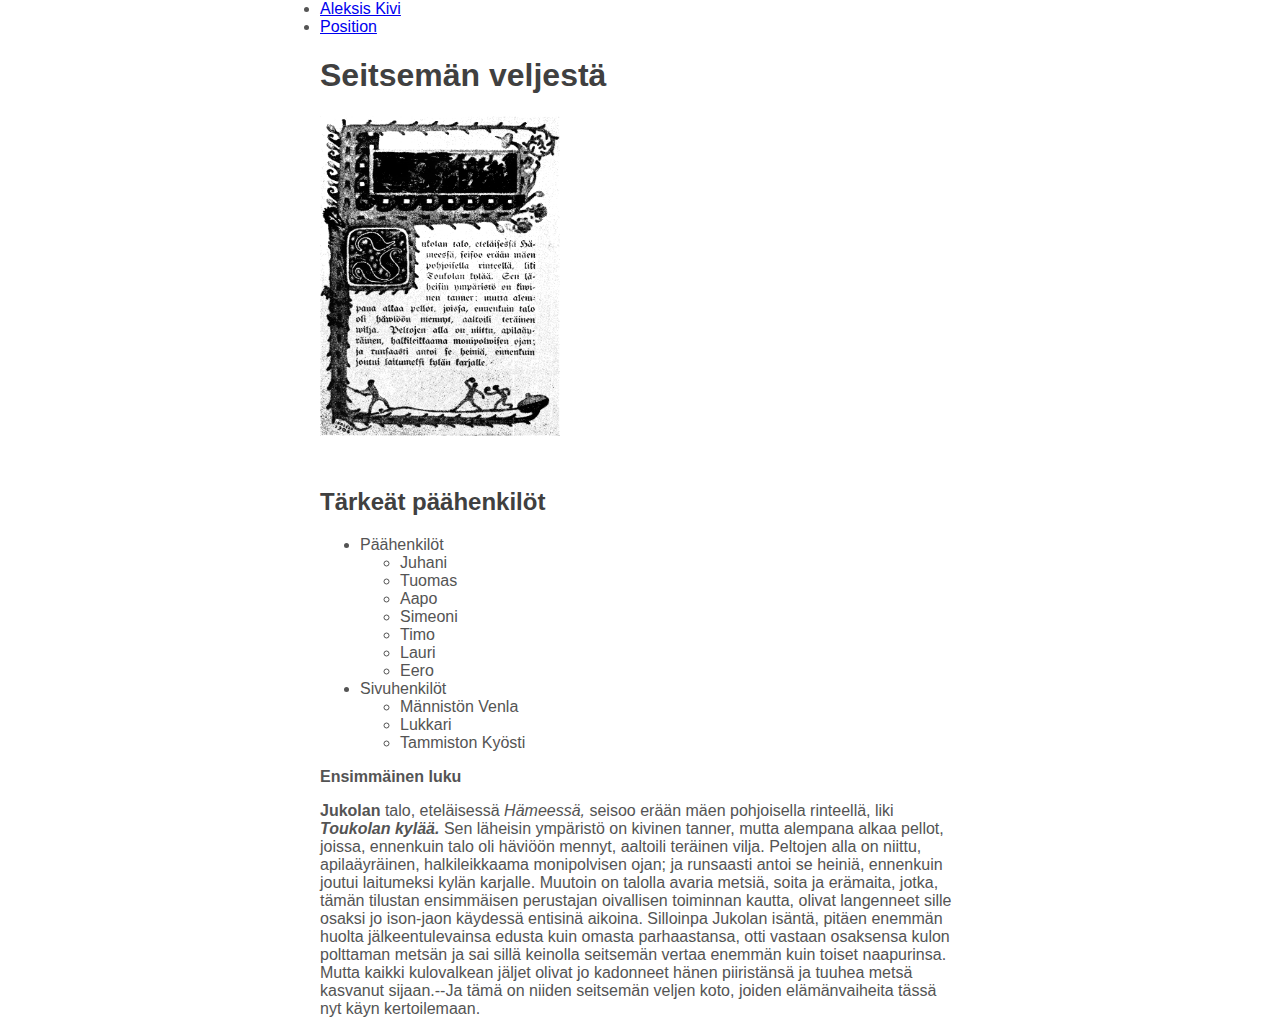
<file: index.html>
<!DOCTYPE html>
<html>

<head>
  <link rel="stylesheet" href="style.css">
  <meta charset="utf-8">
  <title>Lapio website</title>
</head>

<body>
  <!--Tee tehtävät tänne-->
 <li><a href="sivu2.html">Aleksis Kivi<a/></li>
 <li><a href="position.html">Position<a/></li>
  <h1 class="otsikko">Seitsemän veljestä</h1>
  <img src="assets/seitseman_veljesta.png" height="320" width="240"/>
  <h2 class="otsikko2">Tärkeät päähenkilöt</h2>
  <ul class="lista">
  <li>Päähenkilöt</li>
  <ul>
    <li>Juhani</li>
    <li>Tuomas</li>
    <li>Aapo</li>
    <li>Simeoni</li>
    <li>Timo</li>
    <li>Lauri</li>
    <li>Eero</li>	 
  </ul>
  <li>Sivuhenkilöt</li>
  <ul>
    <li>Männistön Venla</li>
    <li>Lukkari</li>
    <li>Tammiston Kyösti</li>  
  </ul>
  </ul>

  <p><strong>Ensimmäinen luku</strong></p>
  <p><strong>Jukolan </strong>talo, eteläisessä <i>Hämeessä,</i> seisoo erään mäen pohjoisella rinteellä, liki <strong><i>Toukolan kylää.</i></strong>
  Sen läheisin ympäristö on kivinen tanner, mutta alempana alkaa pellot, joissa, ennenkuin talo oli häviöön mennyt, aaltoili teräinen vilja. Peltojen alla on niittu, apilaäyräinen,
  halkileikkaama monipolvisen ojan; ja runsaasti antoi se heiniä,
  ennenkuin joutui laitumeksi kylän karjalle. Muutoin on talolla avaria
  metsiä, soita ja erämaita, jotka, tämän tilustan ensimmäisen perustajan
  oivallisen toiminnan kautta, olivat langenneet sille osaksi jo ison-jaon
  käydessä entisinä aikoina. Silloinpa Jukolan isäntä, pitäen enemmän
  huolta jälkeentulevainsa edusta kuin omasta parhaastansa, otti vastaan
  osaksensa kulon polttaman metsän ja sai sillä keinolla seitsemän vertaa
  enemmän kuin toiset naapurinsa. Mutta kaikki kulovalkean jäljet olivat
  jo kadonneet hänen piiristänsä ja tuuhea metsä kasvanut sijaan.--Ja tämä
  on niiden seitsemän veljen koto, joiden elämänvaiheita tässä nyt käyn
  kertoilemaan.
  </p>

</body>

</html>
</file>
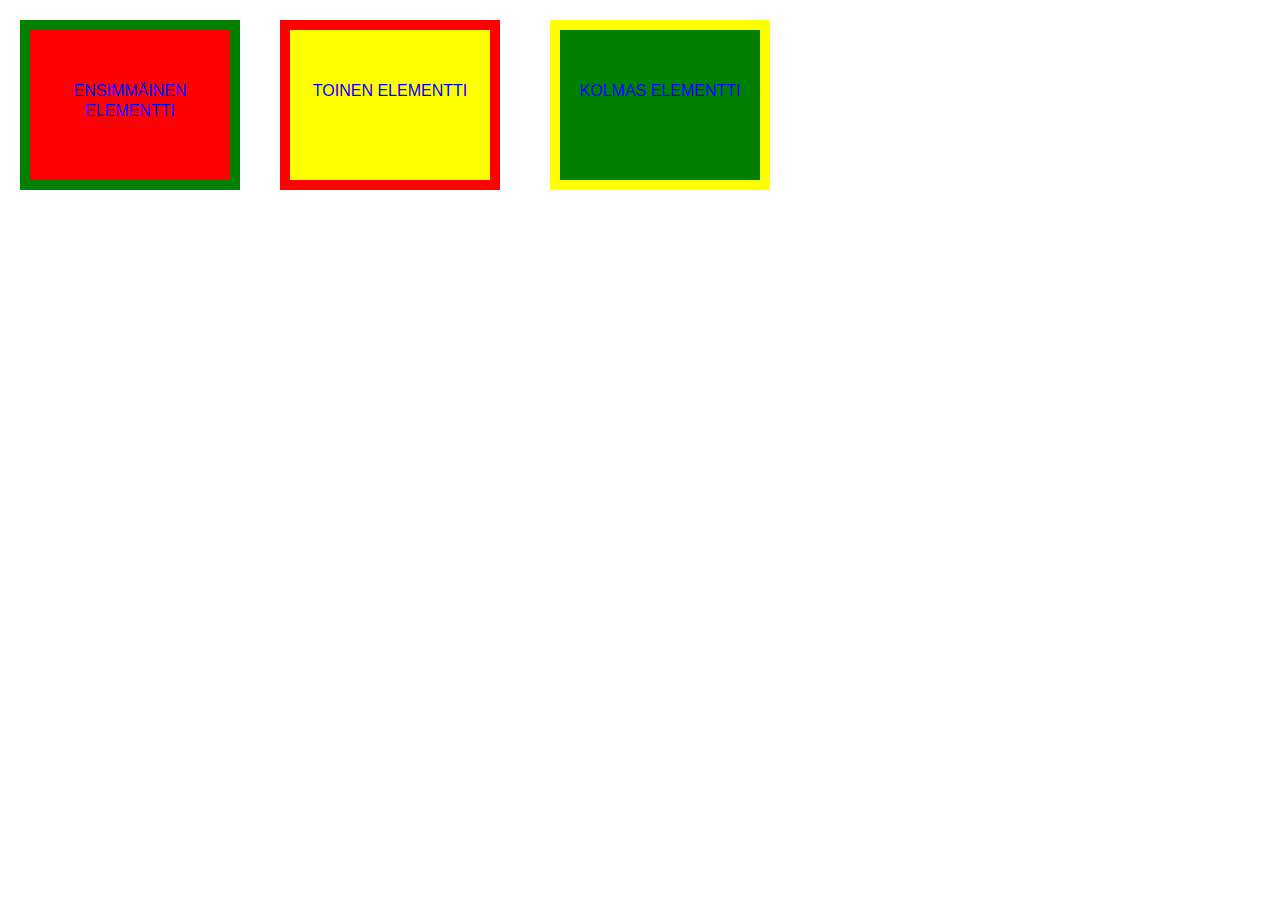
<file: position.html>
<!DOCTYPE html>
<html>

<head>
  <link rel="stylesheet" href="style.css">
  <meta charset="utf-8">
  <title>Lapio website</title>
</head>
<body>
  <div class="first-box-container">
    <p id="box">Ensimmäinen elementti</p>
  </div>
  <div class="second-box-container">
    <p id="box">Toinen elementti</p>
  </div>
  <div class="third-box-container">
    <p id="box">Kolmas elementti</p>
  </div>
</body>
</file>
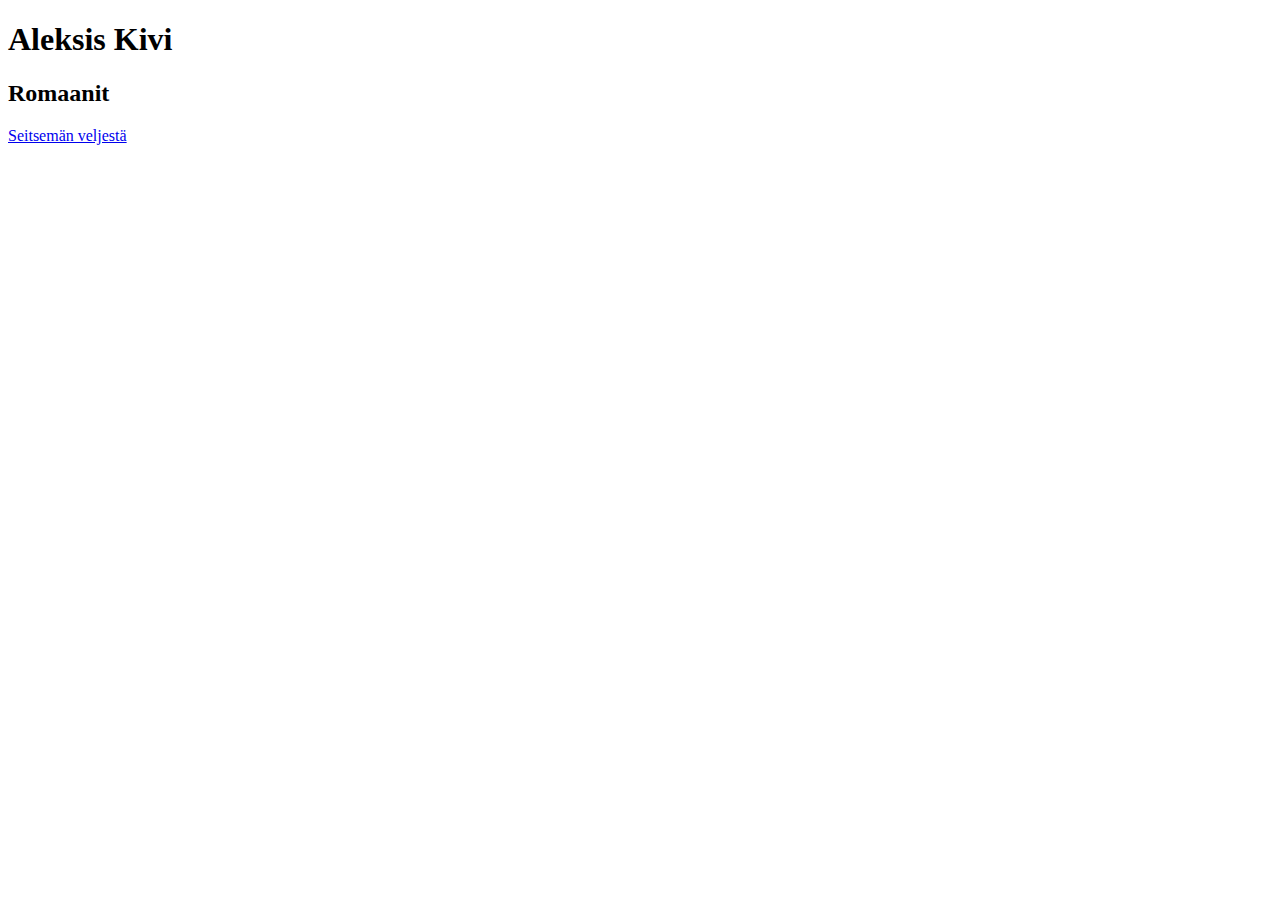
<file: sivu2.html>
<!DOCTYPE html>
<html>
  <head>
    <meta charset="utf-8">
    <title>Aleksis Kivi</title>
  </head>
  <body>
    <h1>Aleksis Kivi</h1>
    <h2>Romaanit</h2>
    <li><a href="index.html">Seitsemän veljestä<a/></li>
    
  </body>
</html>
</file>
<file: style.css>
body {
  font-family: 'Helvetica', 'Arial', sans-serif;
  margin: 0 auto;
  max-width: 40em;
  color: #555;
}

h2 {

  margin-top: 1em;
  padding-top: 1em;
}

p { 
  color: rgb(84, 84, 84); 
}
strong {
  color: rgb(84, 84, 84); 
}
i {
  color: rgb(84, 84, 84); 
}

.otsikko {
  color: rgb(64,64,64);
}
.otsikko2 {
  color: rgb(64,64,64);
}

#punainen-kohta {
  color: darkred;
}

#kirkas-punainen {
  color: red;
}

.lista {

  color: rgb(84,84,84)
}

#box {
  color: blue;
}

.first-box-container {
  width: 200px;
  height: 115px;
  background-color: red;
  position: absolute;
  left: 20px;
  top: 20px;
  border-width: 10px;
  border-color: green;
  border-style: solid;
  text-align: center;
  line-height: 20px;
  text-transform: uppercase;
  padding-top: 35px;
  display: table-cell;
  text-align: center;
  vertical-align: middle;
}

.second-box-container {
  width: 200px;
  height: 150px;
  background-color: yellow;
  position: absolute;
  left: 280px;
  top: 20px;
  border-width: 10px;
  border-color: red;
  border-style: solid;
  text-align: center;
  line-height: 90px;
  text-transform: uppercase;
}

.third-box-container {
  width: 200px;
  height: 150px;
  background-color: green;
  position: absolute;
  left: 550px;
  top: 20px;
  border-width: 10px;
  border-color: yellow;
  border-style: solid;
  text-align: center;
  margin: auto;
  line-height: 90px;
  text-transform: uppercase;
  text-vertical-align:middle;
}
</file>
